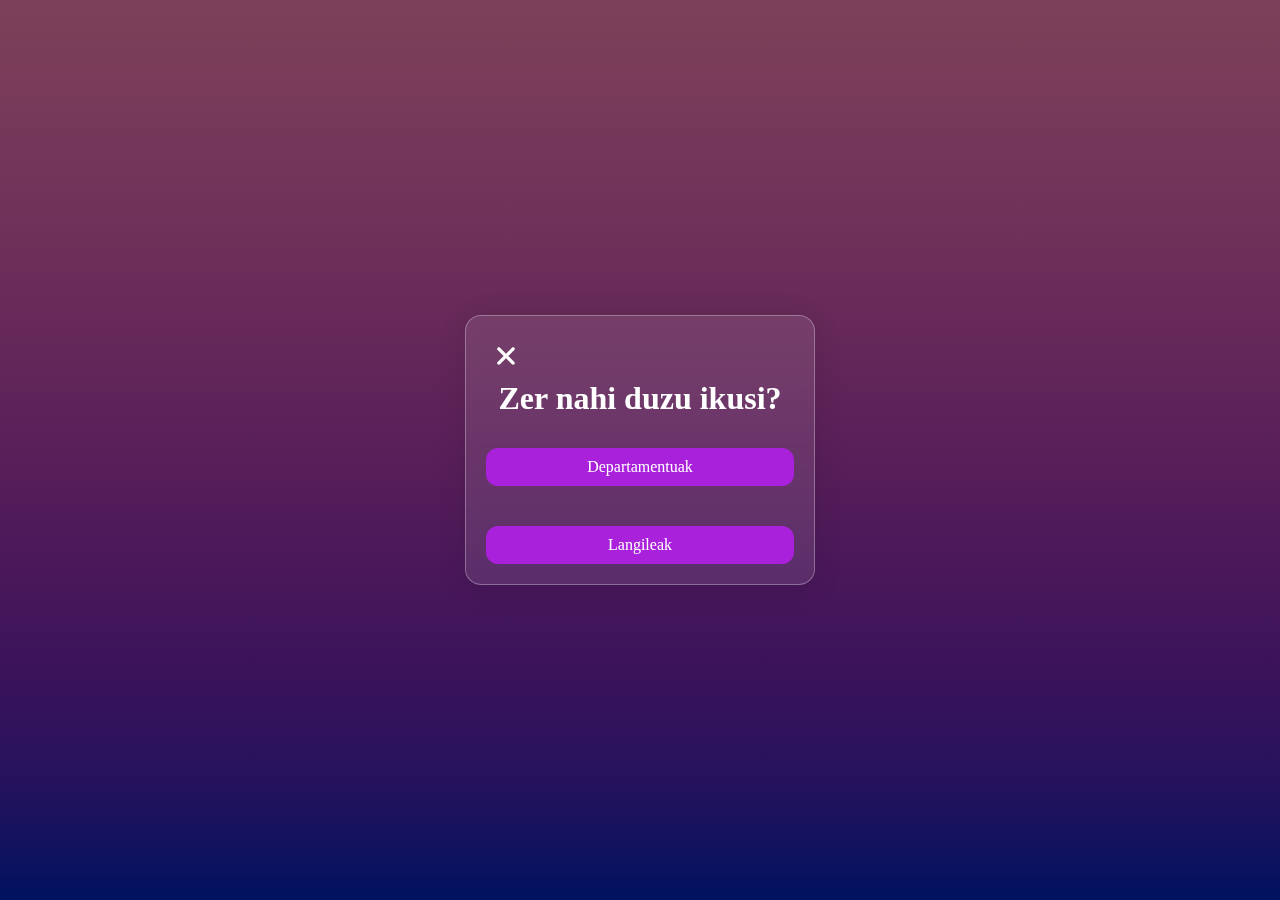
<file: html/aukeraketa.html>
<!DOCTYPE html>
<html lang="eu">
<head>
    <meta charset="UTF-8">
    <meta name="viewport" content="width=device-width, initial-scale=1.0">
    <link rel="stylesheet" href="../css/login.css">
    <link rel="shortcut icon" href="../img/logo/BlancoTransparente.png">
    <title>JPAM Music</title>
</head>
<body>
<main>
    <div class="kutxa">
        <a href="../index.html">
            <img id="buelta" src="../img/loginIMG/ixa.svg" alt="buelta">
        </a>
        <h1>Zer nahi duzu ikusi?</h1>
            <input type="button" value="Departamentuak" id="DeptBTN" class="BTNAukera">
            <input type="button" value="Langileak" id="langileBTN" class="BTNAukera">
    </div>
</main>
<script>

    document.getElementById("DeptBTN").addEventListener("click", function(){
        window.location.href = "../php/departamentuak.php";
    });

    document.getElementById("langileBTN").addEventListener("click", function(){
        window.location.href = "../php/langileak.php";
    });

</script>
</body>
</html>
</file>
<file: css/login.css>
* {
    box-sizing: border-box;
    padding: 0;
    margin: 0;
    color: white;
    font-family: "Trebuchet MS";
  }
  

  /* Hondoaren gradiantea */
  body {
    background-image: linear-gradient(180deg, #7d4159 0, #773959 12.5%, 
    #6f3159 25%, #652859 37.5%, #591f59 50%, #4b185a 62.5%, #3a135b 75%, #24125d 87.5%, #00125f 100%);
  }
  
  /* Login kutxa zentratzeko */
  main {
    display: flex;
    justify-content: center;
    align-items: center;
    height: 100vh;
  }
  
  /* Goiko ixa(X), index-era bueltatzeko */
  #buelta {
    width: 40px
  }
  
  /* Login kutxa */
  .kutxa {
    border-radius: 5% 5%;
    padding: 20px;
    width: 350px;
    height: fit-content;
    display: flex;
    flex-direction: column;
    background: rgba(255, 255, 255, 0.1);
    border-radius: 16px;
    box-shadow: 0 4px 30px rgba(0, 0, 0, 0.1);
    backdrop-filter: blur(4.3px);
    -webkit-backdrop-filter: blur(4.3px);
    border: 1px solid rgba(255, 255, 255, 0.3);
  }
  
  form {
    flex: 1;
  }
  
  .kutxa h1 {
    text-align: center;
    margin-bottom: 10%;
  }
  
  #erabiltzailea,
  #pasahitza {
    width: 100%;
    padding: 5px;
    font-size: 16px;
    margin-bottom: 30px;
    border: none;
    border-bottom: 1px solid white;
    outline: none;
    background: transparent;
  }
  
  label {
    padding: 5px;
    font-size: 16px;
  }
  
  .userkutxa {
    display: flex;
    flex-direction: row;
  }
  
  .userkutxa img {
    margin-left: 2px;
    width: 20px;
  }


  /* Botoiak */
  #DeptBTN {
    margin-bottom: 40px;
  }

  .BTNAukera {
    background-color: #A921DA;
    border: none;
    padding: 10px 20px;
    text-align: center;
    text-decoration: none;
    display: inline-block;
    font-size: 16px;
    transition-duration: 0.4s;
    cursor: pointer;
    border-radius: 12px;
  }

  .BTNAukera:hover {
    background-color: #720499;
  }
  
  #jarraitu {
    background: purple;
    font-weight: bold;
    color: white;
    border: 0 none;
    border-radius: 1px;
    cursor: pointer;
    padding: 10px;
    text-decoration: none;
    font-size: 14px;
    width: 100%;
    height: 50px;
  }
  
  #jarraitu:hover {
    box-shadow: 0 0 0 2px white, 0 0 0 3px purple;
  }
</file>
